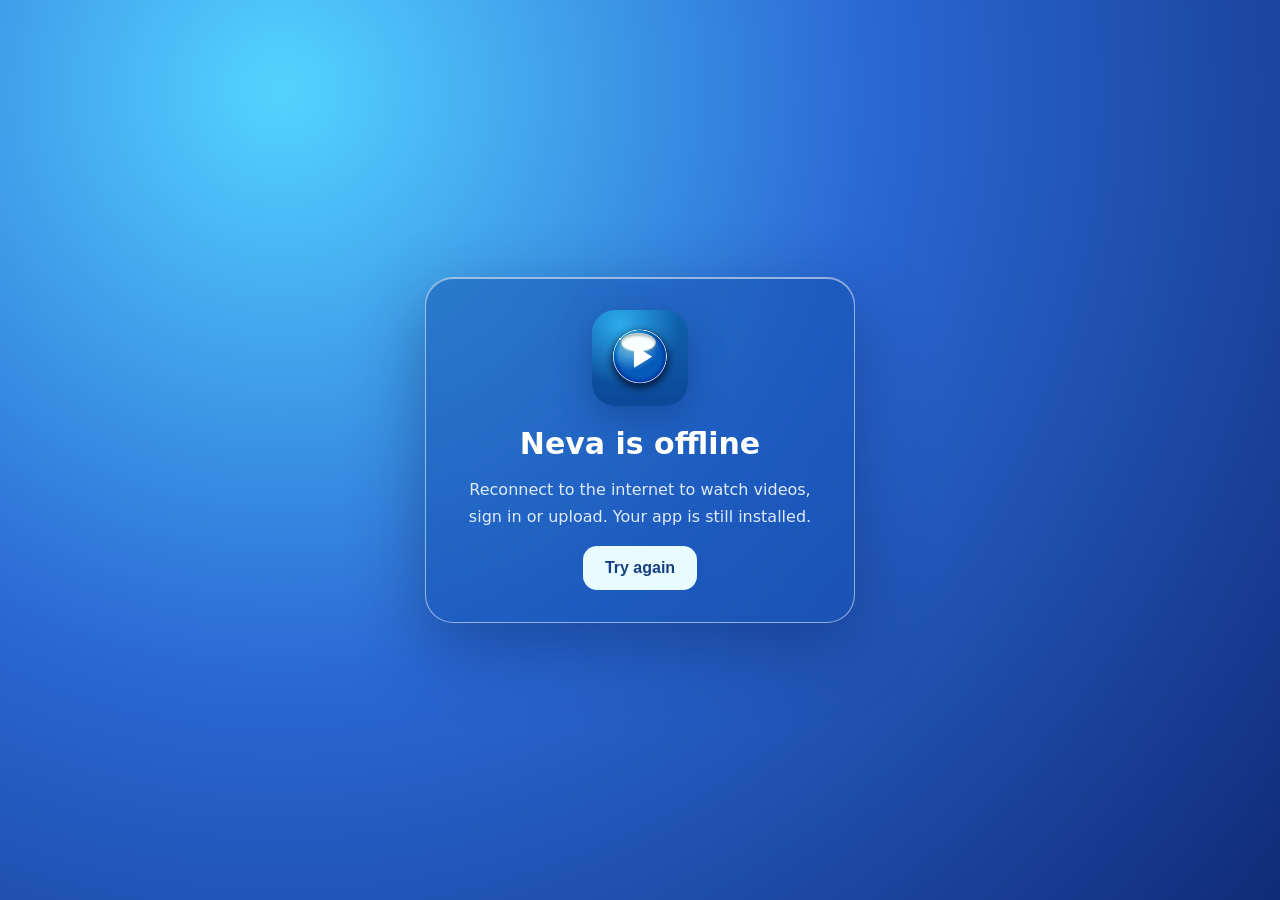
<file: offline.html>
<!doctype html><html lang="en"><head><meta charset="utf-8"><meta name="viewport" content="width=device-width,initial-scale=1"><meta name="theme-color" content="#1268c1"><title>Neva — Offline</title><style>
*{box-sizing:border-box}body{margin:0;min-height:100vh;font-family:system-ui,Segoe UI,Arial,sans-serif;display:grid;place-items:center;padding:28px;color:white;background:radial-gradient(circle at 22% 10%,#54d3ff,#2a68d4 46%,#102b78)}main{width:min(100%,430px);text-align:center;padding:32px 26px;border-radius:28px;border:1px solid #ffffff88;background:#124eab80;box-shadow:inset 0 1px #ffffff88,0 24px 70px #0a225b70;backdrop-filter:blur(20px)}img{width:96px;height:96px;border-radius:23px;box-shadow:0 10px 35px #0f347a77}h1{font-size:30px;margin:16px 0 8px}p{line-height:1.65;color:#dfecff}button{background:#e8fbff;color:#163e80;border:0;border-radius:14px;padding:13px 22px;font-weight:750;font-size:16px;cursor:pointer}
</style></head><body><main><img src="icons/apple-touch-icon.png" alt="Neva icon"><h1>Neva is offline</h1><p>Reconnect to the internet to watch videos, sign in or upload. Your app is still installed.</p><button type="button" onclick="location.reload()">Try again</button></main></body></html>
</file>
